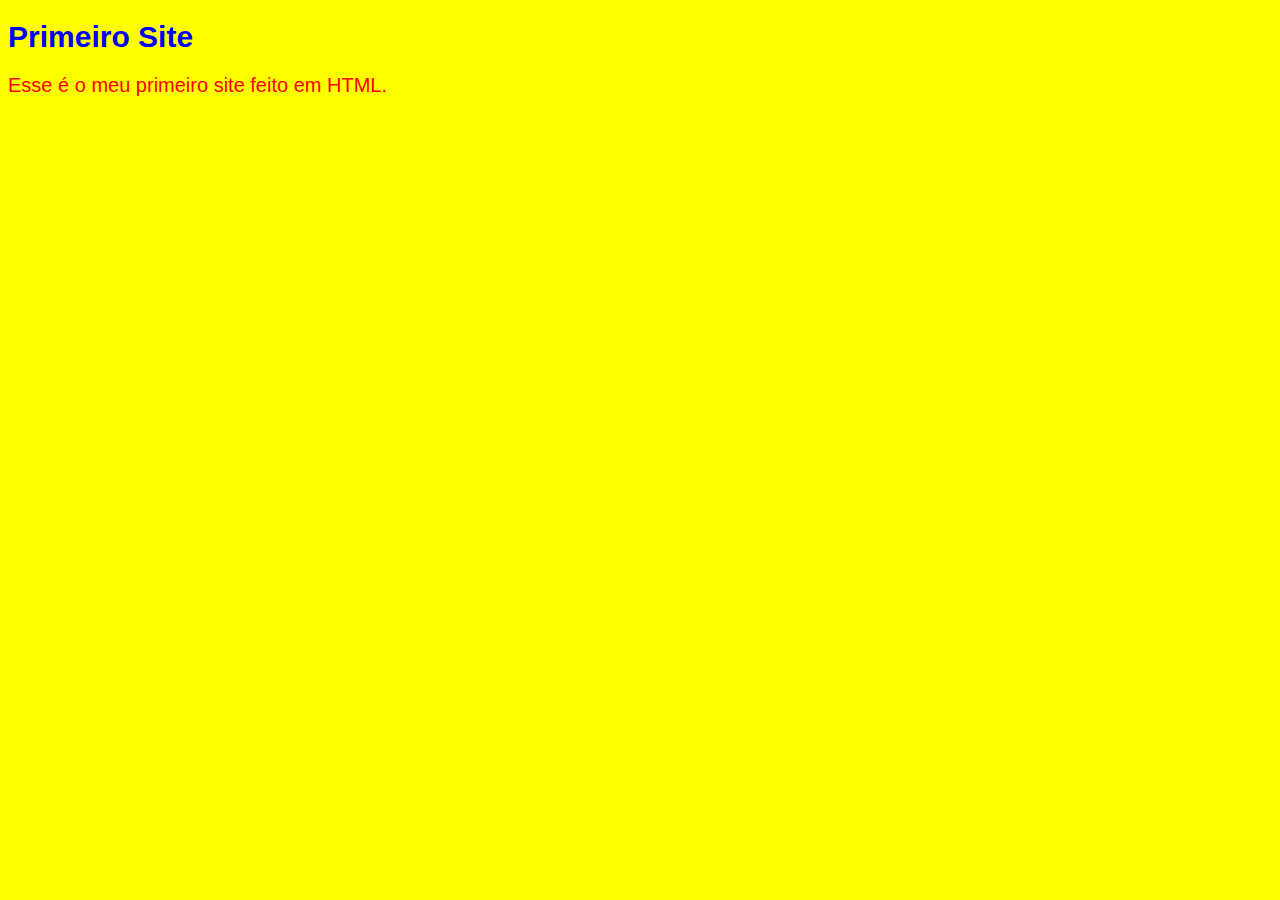
<file: Primeiro Site/index.html>
<!DOCTYPE html>

<!-- Esse é o cabeçalho, tudo de importante vai aqui -->
<head>
    
    <!-- Esse é o nome da pagina -->
    <title>Meu Primeiro Site</title>

    <!-- Esse é a ligação do arquivo .css com o arquivo .html -->
    <link rel="stylesheet" href="style.css">
</head>

<!-- Esse é o corpo da pagina-->
<body>

    <!-- um dos titulos da pagina -->
    <!-- Foi atribuida a esse titulo uma id, que é apenas dele, e uma classe que engloba outros elementos -->
    <h1 id="tit_1" class="noticias">Primeiro Site</h1>

    <!-- uma paragrafo -->
    <p>Esse é o meu primeiro site feito em HTML.</p>

</body>
</html>
</file>
<file: Primeiro Site/style.css>
/* Aqui está as modificações feitas no corpo da pagina usando o seu nome*/
body{

    background-color: yellow;
    color: blue;
    font-family: Arial;
    font-size: 20px;

}

/* Modificações feitas somente no paragrafo, como ele é mais especifico a ordem de precedencia é maior */
p{

    color: red;

}

/* Associação pelo ID DO ELEMENTO, a ordem de precendencia é maior que a do body */
#tit_1{

    font-size: 30px;

}

/* Associação pela CLASSE DO ELEMENTO, ordem de precendencia menor que a ID por envolver outros elementos */
.noticias {

    font-family:'Gill Sans', 'Gill Sans MT', Calibri, 'Trebuchet MS', sans-serif;

}
</file>
